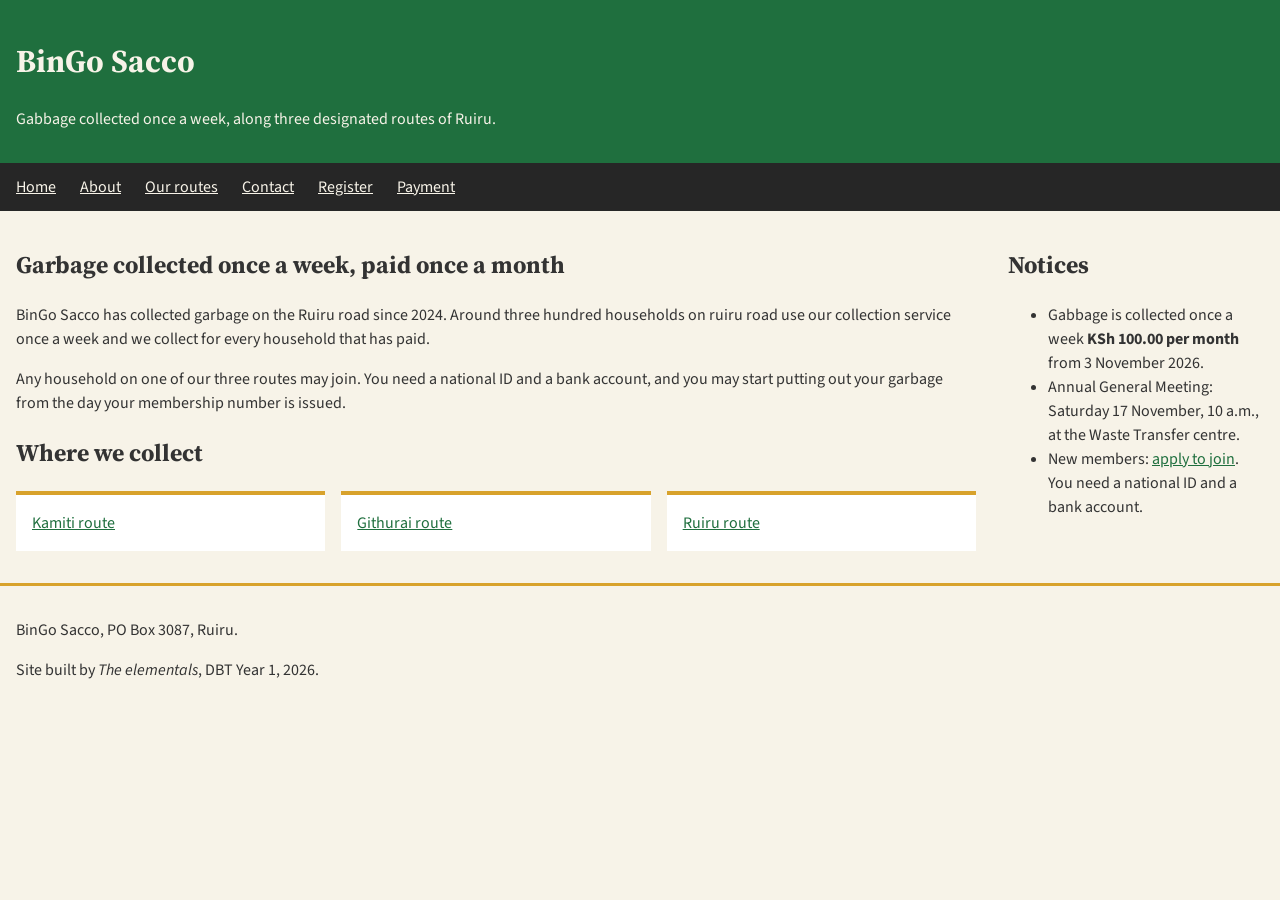
<file: index.html>
<!DOCTYPE html>
<html lang="en">
<head>
  <meta charset="utf-8">
  <title>BinGo Sacco</title>
 <meta name="viewport"
 content="width=device-width, initial-scale=1.0">

  <link rel="preconnect" href="https://fonts.googleapis.com">
<link rel="preconnect" href="https://fonts.gstatic.com" crossorigin>
<link href="https://fonts.googleapis.com/css2?family=Source+Sans+3:ital,wght@0,200..900;1,200..900&family=Source+Serif+4:ital,opsz,wght@0,8..60,200..900;1,8..60,200..900&display=swap" rel="stylesheet">
  <link rel="stylesheet" href="css/style.css">
</head>
<body>

  <header>
    <h1>
      BinGo Sacco
    </h1>
    <p>Gabbage collected once a week, along three designated routes of Ruiru.</p>
  </header>

  <nav>
    <ul>
      <li><a href="index.html">Home</a></li>
      <li><a href="about.html">About</a></li>
      <li><a href="routes.html">Our routes</a></li>
      <li><a href="contact.html">Contact</a></li>
      <li><a href="register.html">Register</a></li>
      <li><a href="payment.html">Payment</a></li>
    </ul>
  </nav>

  <main>
    <section>
      <h2>Garbage collected once a week,
          paid once a month</h2>
      <p>BinGo Sacco has collected garbage on the Ruiru road since
2024. Around three  hundred households on ruiru road use our
 collection service once a week and we collect for every
  household that has paid.</p>
      <p> Any household on one of our three routes may join. You 
    need a national ID and a bank account, and you may start 
    putting out your garbage from the day your membership number
     is issued.</p>
    </section>

    <section>
      <h2>Where we collect</h2>
      <ul class="route-cards">
        <li><a href="routes.html">Kamiti route</a></li>
        <li><a href="routes.html">Githurai route</a></li>
        <li><a href="routes.html">Ruiru route</a></li>
      </ul>
    </section>
  </main>
  <aside>
    <h2>Notices</h2>
    <ul>
      <li>Gabbage is collected once a week
          <strong>KSh 100.00 per month</strong>
          from 3 November  2026.</li>
      <li>Annual General Meeting: Saturday
          17 November, 10 a.m., at the Waste Transfer centre.</li>
      <li>New members:
          <a href="register.html">apply to join</a>.
          You need a national ID and a
          bank account.</li>
    </ul>
  </aside>

  <footer>
    <p>BinGo Sacco, PO Box 3087, Ruiru.</p>
    <p>Site built by <em>The elementals</em>,
       DBT Year 1, 2026.</p>
  </footer>

</body>
</html>
</file>
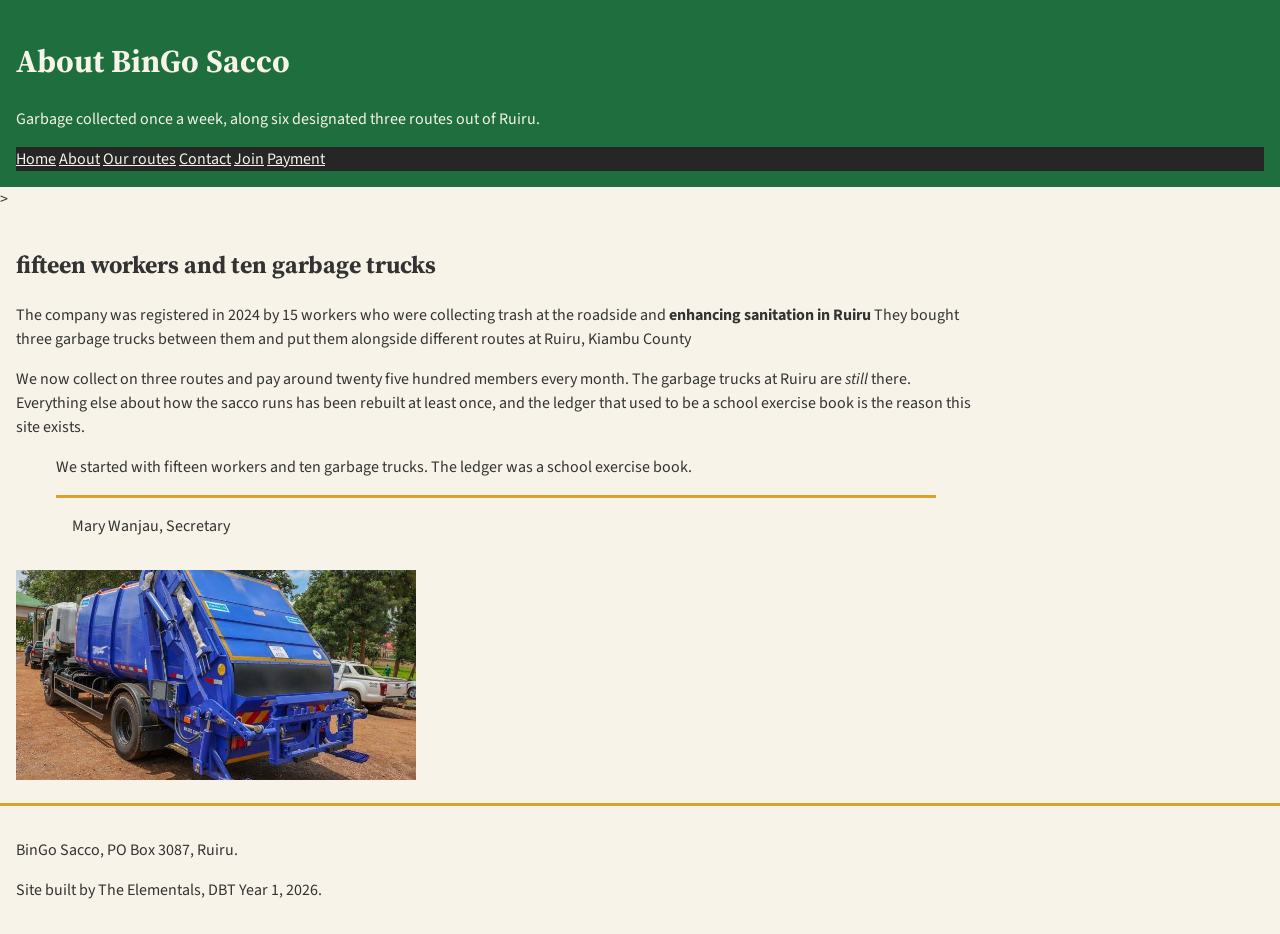
<file: about.html>
<!DOCTYPE html>
<html lang="en">
<head>
    <meta charset="UTF-8">
    <meta name="viewport" content="width=device-width, initial-scale=1.0">
    <title>About us - BinGo Sacco</title>
    <link rel="preconnect" href="https://fonts.googleapis.com">
<link rel="preconnect" href="https://fonts.gstatic.com" crossorigin>
<link href="https://fonts.googleapis.com/css2?family=Source+Sans+3:ital,wght@0,200..900;1,200..900&family=Source+Serif+4:ital,opsz,wght@0,8..60,200..900;1,8..60,200..900&display=swap" rel="stylesheet">
  <link rel="stylesheet" href="css/style.css">
</head>
</head>
<body>
 <header>
        <h1> About BinGo Sacco</h1>
        <p>Garbage collected once a week, along six designated three routes out of Ruiru.</p>
        <nav>
            <a href="/index.html">Home</a>
            <a href="/about.html">About</a>
            <a href="/routes.html">Our routes</a>
            <a href="/contact.html">Contact</a>
            <a href="/register.html">Join</a>
            <a href="/payment.html">Payment</a>
        </nav>
    </header>
<body>
    <main>
        <h2> fifteen workers and ten garbage trucks</h2>
        <p> The company was registered in 2024 by 15 workers who were collecting trash
             at the roadside and <strong>enhancing sanitation in Ruiru
        </strong> They bought three
              garbage trucks between them and put them alongside different routes at Ruiru, Kiambu County
</p>

    <p>We now collect on three routes and pay around twenty five
              hundred members every month. The garbage trucks at Ruiru are
              <em>still</em> there. Everything else about how the sacco runs has
              been rebuilt at least once, and the ledger that used to be
              a school exercise book is the reason this site exists.
</p>
    <blockquote>
        <p> We started with fifteen workers and ten garbage trucks. The ledger
              was a school exercise book.
            </p>
            <footer>Mary Wanjau, Secretary</footer>
    </blockquote>
    
    <!-- <img src="img/garbage truck(1).jpg" alt="Garbage bags loaded onto the lorry on the Ruiru road at sunrise"> -->
    <img src="img/garbage truck(1).jpg" width = "400" height = "300" alt="Garbage bags loaded onto the truck on the Ruiru road at sunrise">
    </main>
    <footer>
    <p>BinGo Sacco, PO Box 3087, Ruiru.</p>
    <p>Site built by The Elementals, DBT Year 1, 2026.</p>
    </footer>
</body>
>

</html>
</file>
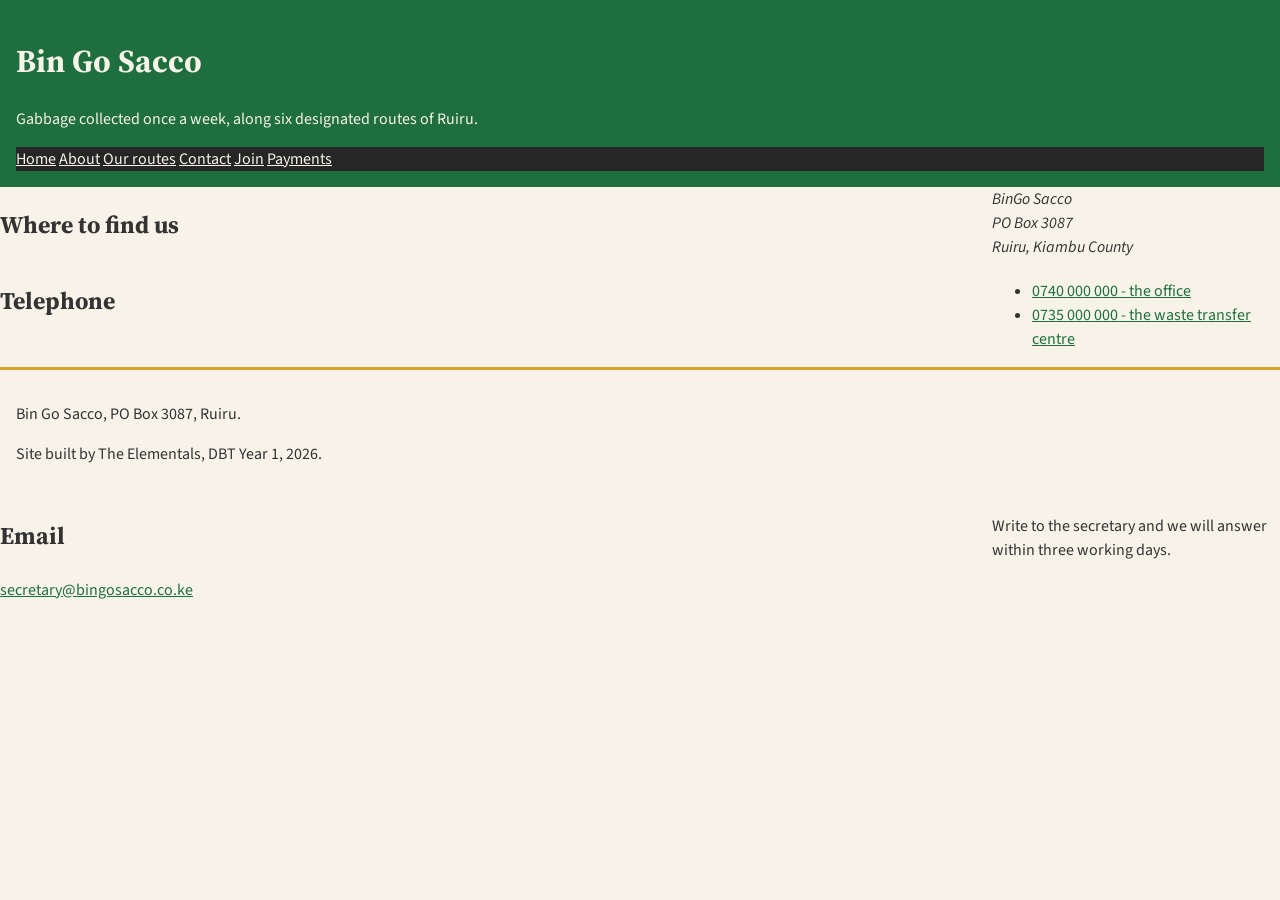
<file: contact.html>
<!DOCTYPE html>
<html lang="en">
<head>
    <meta charset="UTF-8">
    <meta name="viewport" content="width=device-width, initial-scale=1.0">
    <title>Contact us - BinGo Sacco</title>
      <link rel="preconnect" href="https://fonts.googleapis.com">
      <link rel="preconnect" href="https://fonts.gstatic.com" crossorigin>
      <link href="https://fonts.googleapis.com/css2?family=Source+Sans+3:ital,wght@0,200..900;1,200..900&family=Source+Serif+4:ital,opsz,wght@0,8..60,200..900;1,8..60,200..900&display=swap" rel="stylesheet">
      <link rel="stylesheet" href="css/style.css">
</head>
<body>
     <header>
        <h1> Bin Go Sacco</h1>
        <p>Gabbage collected once a week, along six designated routes of Ruiru.</p>
        <nav>
            <a href="/index.html">Home</a>
            <a href="/about.html">About</a>
            <a href="/routes.html">Our routes</a>
            <a href="/contact.html">Contact</a>
            <a href="/register.html">Join</a>
            <a href="/payments.html">Payments</a>
        </nav>
    </header>
    <h2>Where to find us</h2>
    <address>
        BinGo Sacco
        <br>
        PO Box 3087
        <br>
        Ruiru, Kiambu County
        <br>
    </address>

    <h2> Telephone</h2>
    <ul>
        <li><a href="tel:+254740000000">0740 000 000  - the office</a></li>
        <li><a href="tel:+254735000000">0735 000 000  - the waste transfer centre</a></li>
    </ul>

    <h2>Email</h2>
    <p> Write to the secretary and we will answer within three
              working days.</p>
    <a href="mailto:secretary@bingosacco.co.ke">secretary@bingosacco.co.ke</a>
    <footer>
    <p>Bin Go Sacco, PO Box 3087, Ruiru.</p>
    <p>Site built by The Elementals, DBT Year 1, 2026.</p>
</footer>
</body>

</html>
</file>
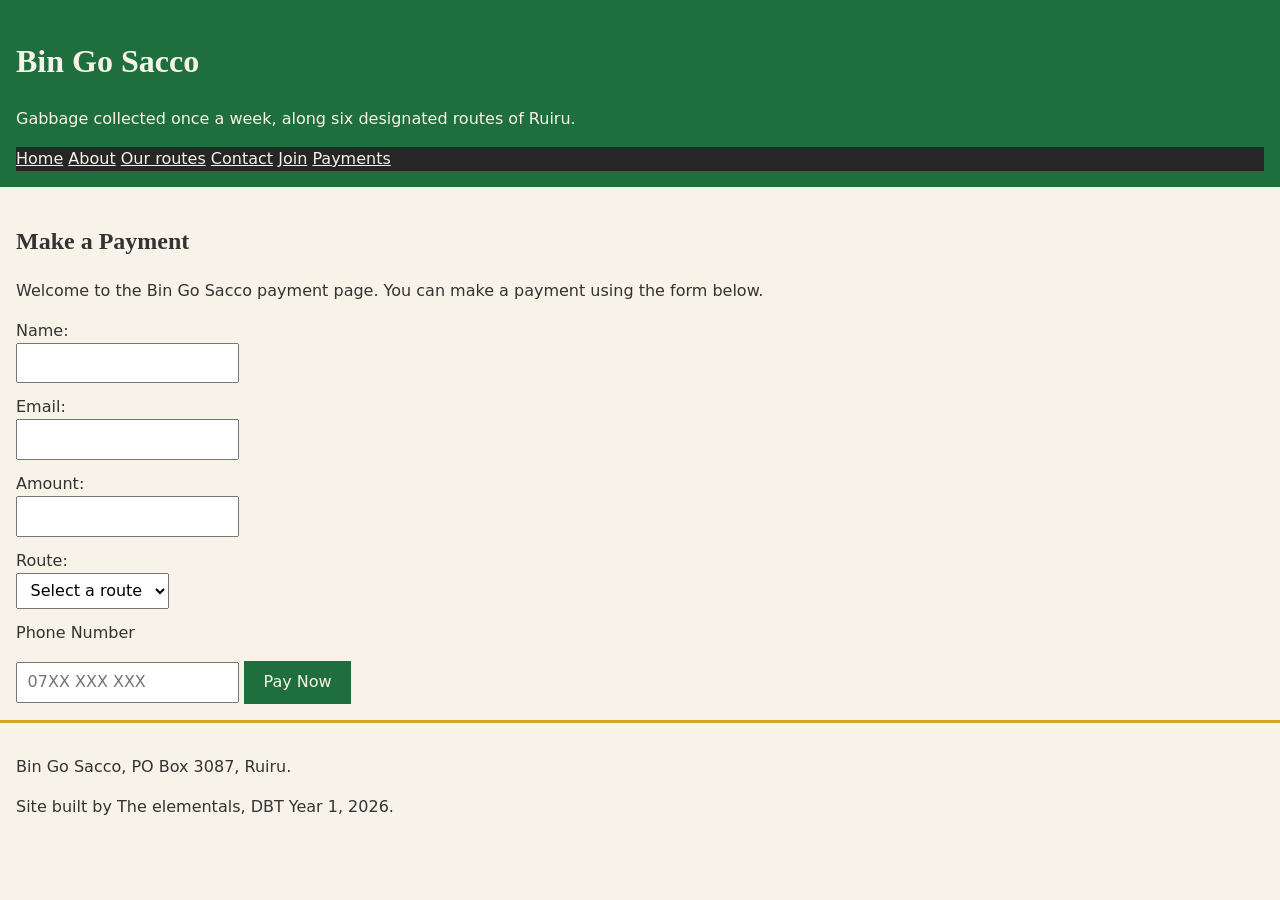
<file: payment.html>
<!DOCTYPE html>
<html lang="en">
<head>
  <meta charset="UTF-8">
  <meta name="viewport" content="width=device-width, initial-scale=1.0">
  <title>Payment - Bin Go Sacco</title>
      <link rel="stylesheet" href="css/style.css">
</head>
<body>
  <header>
    <h1>Bin Go Sacco</h1>
    <p>Gabbage collected once a week, along six designated routes of Ruiru.</p>
    <nav>
      <a href="/index.html">Home</a>
      <a href="/about.html">About</a>
      <a href="/routes.html">Our routes</a>
      <a href="/contact.html">Contact</a>
      <a href="/register.html">Join</a>
      <a href="/payments.html">Payments</a>
    </nav>
  </header>

  <main>
    <h2>Make a Payment</h2>
    <p>Welcome to the Bin Go Sacco payment page. You can make a payment using the form below.</p>

    <form action="/submit-payment" method="post">
      <label for="name">Name:</label>
      <input type="text" id="name" name="name" required>
      <label for="email">Email:</label>
      <input type="email" id="email" name="email" required>
      <label for="amount">Amount:</label>
      <input type="number" id="amount" name="amount" step="0.01" required>
      <label for="route">Route:</label>
      <select id="route" name="route" required>
        <option value="">Select a route</option>
        <option value="kamiti">Kamiti route</option>
        <option value="juja">Juja route</option>
        <option value="ruiru">Ruiru route</option>
        <option value="membly">Membly route</option>
        <option value="githurai">Githurai route</option>
        <option value="kiambu">Kiambu route</option>
      </select>
      <label for="phone"> Phone Number</label>
        <input type="tel" id="phone" name="phone" placeholder="07XX XXX XXX" pattern="[0-9]{10}" required>
      <button type="submit">Pay Now</button>
    </form>
  </main>

  <footer>
    <p>Bin Go Sacco, PO Box 3087, Ruiru.</p>
    <p>Site built by The elementals, DBT Year 1, 2026.</p>
  </footer>
</body>
</html>
</file>
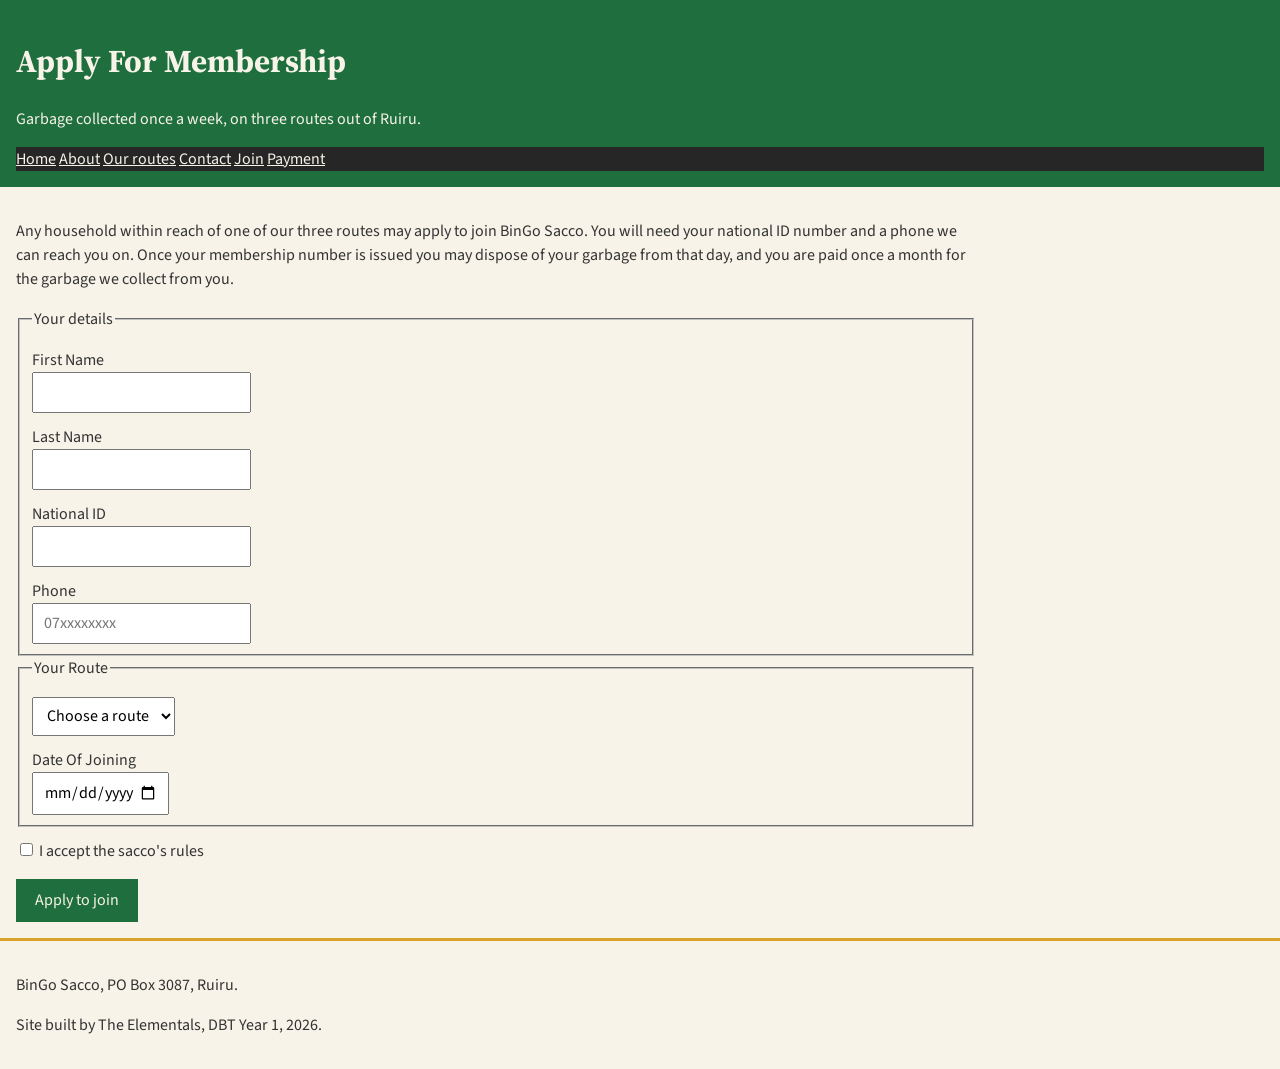
<file: register.html>
<!DOCTYPE html>
<html lang="en">
<head>
    <meta charset="UTF-8">
    <meta name="viewport" content="width=device-width, initial-scale=1.0">
    <title>Apply for memebrship - BinGo Sacco</title>
    <link rel="preconnect" href="https://fonts.googleapis.com">
<link rel="preconnect" href="https://fonts.gstatic.com" crossorigin>
<link href="https://fonts.googleapis.com/css2?family=Source+Sans+3:ital,wght@0,200..900;1,200..900&family=Source+Serif+4:ital,opsz,wght@0,8..60,200..900;1,8..60,200..900&display=swap" rel="stylesheet">
  <link rel="stylesheet" href="css/style.css">
</head>
<body>
     <header>
        <h1> Apply For Membership </h1>
        <p>Garbage collected once a week, on three routes out of Ruiru.</p>
        <nav>
            <a href="/index.html">Home</a>
            <a href="/about.html">About</a>
            <a href="/routes.html">Our routes</a>
            <a href="/contact.html">Contact</a>
            <a href="/register.html">Join</a>
             <a href="/payment.html">Payment</a>
        </nav>
    </header>
    <main>
        <p>
            Any household within reach of one of our three routes
              may apply to join BinGo Sacco. You will need your national ID
              number and a phone we can reach you on. Once your
              membership number is issued you may dispose of your garbage from that day,
              and you are paid once a month for the garbage we collect from you.
        </p>
        <form action="#" method="post">
            <fieldset>
                <legend>Your details</legend>
            
            <label for="fname">First Name </label>
                <input type="text" id="fname" name = "first_name" required>
            <label for="lname">Last Name </label>
                <input type="text" id="lname" name="last_name">
            <label for="id">National ID </label>
                <input type="text" id="id" name = "national_id" required>
            <label for="phone">Phone </label>
                <input 
                    type="tel" 
                    id="phone" 
                    name="phone"
                    placeholder="07xxxxxxxx"
                    pattern="07[0-9]{8}"
                    title="Ten digits, starting 07"
                    required
                >
           </fieldset>
           <fieldset>
            <legend>Your Route</legend>
            <label for="routeslabel">
            <select name="route" id="routes">
                <option value="">Choose a route</option>
                <option value="Kamiti">Kamiti</option>
                <option value="Githurai">Githurai</option>
                <option value="Ruiru">Ruiru</option>
            </select>
            <label for="date">Date Of Joining</label>
            <input type="date" id="date" max="2026-09-24" name="date_joined">
           </fieldset>
           <label for="rules">
            <input type="checkbox" id="rules" name="rules" required>
            I accept the sacco's rules
            </label>
        <button type="submit">Apply to join</button>

        </form>
    </main>

<footer>
    <p>BinGo Sacco, PO Box 3087, Ruiru.</p>
    <p>Site built by The Elementals, DBT Year 1, 2026.</p>
</footer>
</body>
</html>
</file>
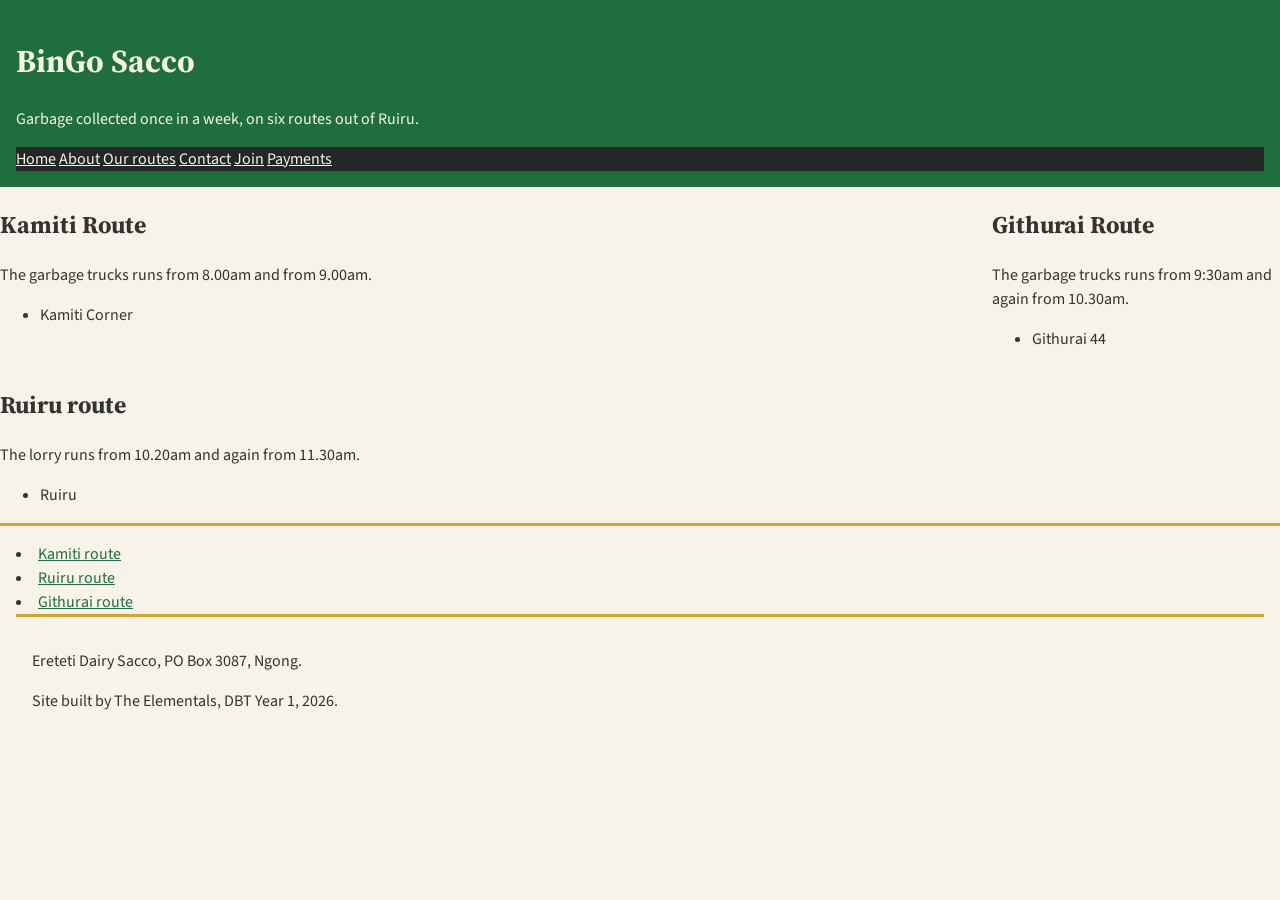
<file: routes.html>
<!DOCTYPE html>
<html lang="en">
<head>
    <meta charset="UTF-8">
    <meta name="viewport" content="width=device-width, initial-scale=1.0">
    <title>Our routes - BinGo Sacco</title>
    <link rel="preconnect" href="https://fonts.googleapis.com">
<link rel="preconnect" href="https://fonts.gstatic.com" crossorigin>
<link href="https://fonts.googleapis.com/css2?family=Source+Sans+3:ital,wght@0,200..900;1,200..900&family=Source+Serif+4:ital,opsz,wght@0,8..60,200..900;1,8..60,200..900&display=swap" rel="stylesheet">
  <link rel="stylesheet" href="css/style.css">
</head>
</head>
<body>
     <header>
        <h1> BinGo Sacco</h1>
        <p>Garbage collected once in a week, on six routes out of Ruiru.</p>
        <nav>
            <a href="/index.html">Home</a>
            <a href="/about.html">About</a>
            <a href="/routes.html">Our routes</a>
            <a href="/contact.html">Contact</a>
            <a href="/register.html">Join</a>
            <a href="/payment.html">Payments</a>
        </nav>
    </header>
    <section id="kamiti">
        <h2>Kamiti Route</h2>
        <p>The garbage trucks runs from 8.00am and from 9.00am.</p>
        <ul>
             <li>Kamiti Corner</li>
        </ul>
    </section>

    <section id="githurai">
        <h2>Githurai Route</h2>
        <p>The garbage trucks runs from 9:30am and again from 10.30am.</p>
        <ul>
              <li>Githurai 44</li>
        </ul>
    </section>
        </ul>
 <section id="ruiru">
        <h2> Ruiru route</h2>
        <p>The lorry runs from 10.20am and again from 11.30am.</p>
        <ul>
            <li>Ruiru</li>
        </ul>
    </section>

    <footer>
        <li><a href="routes.html">Kamiti route</a></li>
        <li><a href="routes.html">Ruiru route</a></li>
        <li><a href="routes.html">Githurai route</a></li>
        </ul>

    </section>

    <footer>
    <p>Ereteti Dairy Sacco, PO Box 3087, Ngong.</p>
    <p>Site built by The Elementals, DBT Year 1, 2026.</p>
</footer>
</body>

</html>
</file>
<file: css/style.css>
/* House style — main #F7F3E8 ground #333 ink #1F6F3E accent #D8A22B */
headings "Source Serif 4", Georgia, serif; body: "Source Sans 3", system-ui, sans-serif; */
* {
box-sizing: border-box;
}
body {
margin: 0;
background: #F7F3E8;
color: #333;
font-family: "Source Sans 3", system-ui, sans-serif;
line-height: 1.5;
}
h1, h2 {
font-family: "Source Serif 4", Georgia, serif;
}
header {
background: #1F6F3E;
color: #F7F3E8;
}
nav {
background: #262626;
}
nav a {
color: #F7F3E8;
}
a {
color: #1F6F3E;
}
header, main, aside, footer {
padding: 1rem;
}
footer {
border-top: 3px solid #D8A22B;
}
img {
max-width: 100%;
height: auto;
}
th, td {
padding: 0.4rem 0.75rem;
text-align: left;
border-bottom: 1px solid #c9c2ad;
}
thead th {
background: #1F6F3E;
color: #F7F3E8;
}
label {
display: block;
margin-top: 0.75rem;
}
input, select, button {
font: inherit;
padding: 0.4rem 0.6rem;
max-width: 100%;
}
button {
background: #1F6F3E;
color: #F7F3E8;
border: 0;
padding: 0.6rem 1.2rem;
margin-top: 1rem;
}
body {
display: grid;
grid-template-columns: 1fr 18rem;
grid-template-areas:
"header header"
"nav nav"
"main aside"
"footer footer";
}
header { grid-area: header; }
nav { grid-area: nav; }
main { grid-area: main; }
aside { grid-area: aside; }
footer { grid-area: footer; }
nav {
position: sticky;
top: 0;
}
nav ul {
display: flex;
flex-wrap: wrap;
gap: 0.25rem 1.5rem;
list-style: none;
margin: 0;
padding: 0.75rem 1rem;
}
.route-cards {
display: flex;
flex-wrap: wrap;
gap: 1rem;
list-style: none;
padding: 0;
}
.route-cards li {
flex: 1 1 12rem;
padding: 1rem;
background: #ffffff;
border-top: 4px solid #D8A22B;
}
th, td {
white-space: nowrap;
}
.table-scroll {
overflow-x: auto;
}
@media (max-width: 700px) {
body {
grid-template-columns: minmax(0, 1fr);
grid-template-areas:
"header"
"nav"
"main"
"aside"
"footer";
}
nav {
position: static;
}
nav ul {
flex-direction: column;
}
}
</file>
